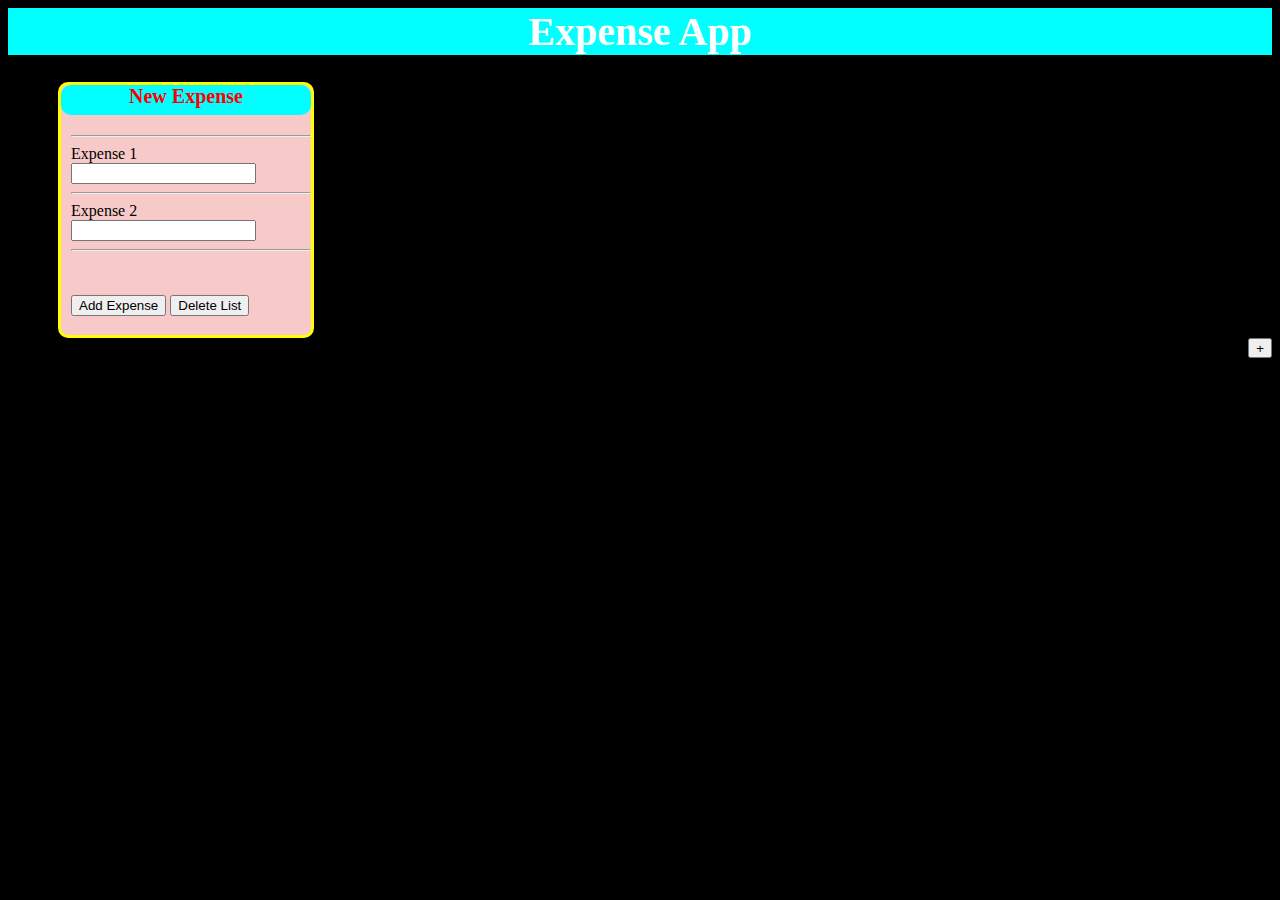
<file: index.html>
<html>
    <head>
        <title>
            Expense App
        </title>
		<script src="Custom.js"></script>
    </head>
	
    <body>
        <link rel="stylesheet" href="Project.css">
        <h1 class ="One" id="heading">
            Expense App
        </h1>
        <div class = "Main">
            <h3 class ="One" id="heading2">New Expense</h3>
            <div class = "Two">
                <hr>
            <div>Expense 1<label id="lbl1"><input type="text" value="" id="e1"></label></div>
            <hr>
            <div>Expense 2<label id="lbl2"><input type="text" value="" id="e2"></label></div>
            <hr>
            <br>
            <div class = "Three">
            <!-- <div id="ae">Add Expense</div>
            <div id="dl">Delete List</div> -->
			<br>
			
			<input type="submit" value="Add Expense" onclick="AddValue()" >
			
			<input type="submit" value="Delete List" onclick="Reload()">
			
            </div>
            </div>
        </div>
        <input type="submit" value="+" onclick="New()"  id ="bottom">
    </body>
</html>
</file>
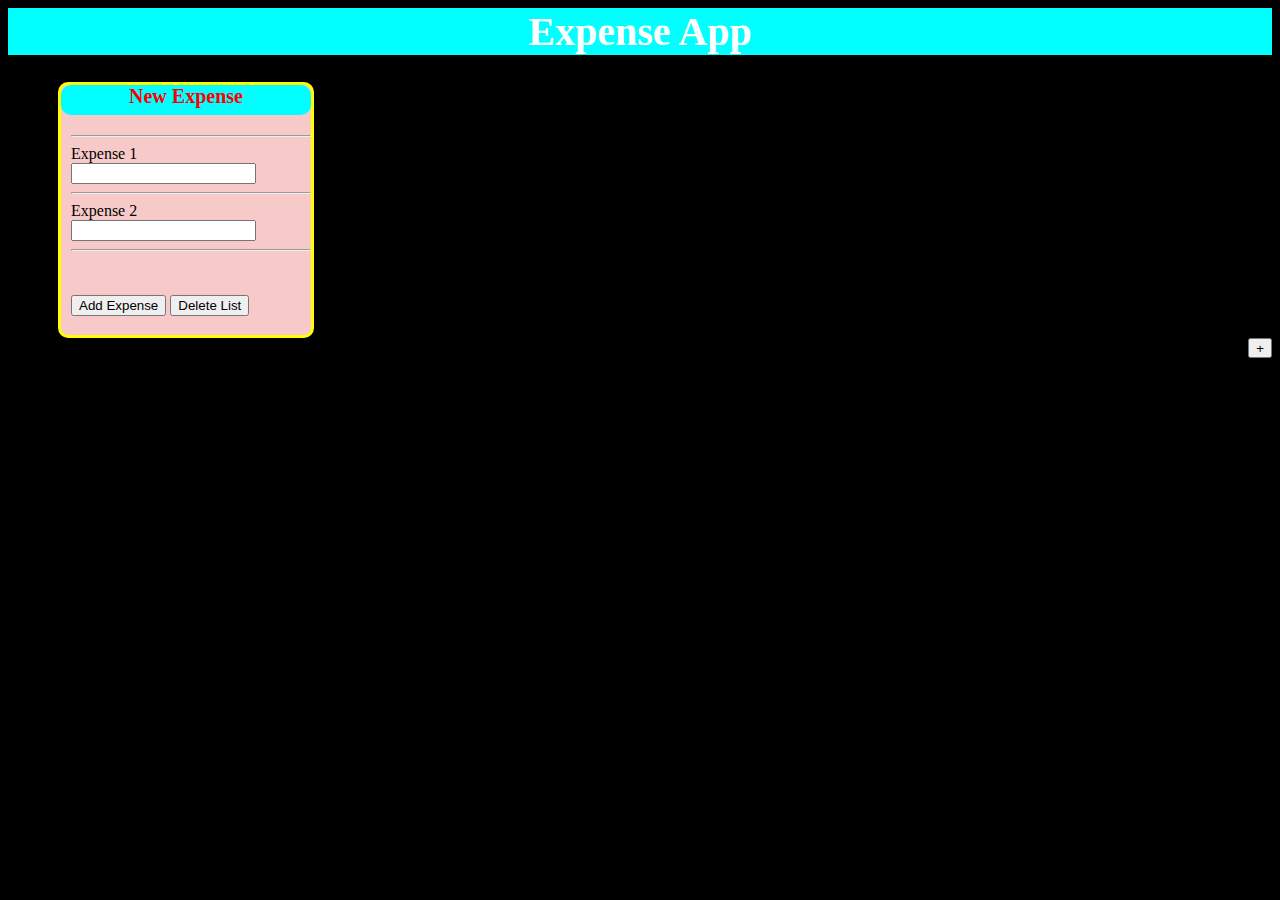
<file: Project.html>
<html>
    <head>
        <title>
            Expense App
        </title>
		<script src="Custom.js"></script>
    </head>
	
    <body>
        <link rel="stylesheet" href="Project.css">
        <h1 class ="One" id="heading">
            Expense App
        </h1>
        <div class = "Main">
            <h3 class ="One" id="heading2">New Expense</h3>
            <div class = "Two">
                <hr>
            <div>Expense 1<label id="lbl1"><input type="text" value="" id="e1"></label></div>
            <hr>
            <div>Expense 2<label id="lbl2"><input type="text" value="" id="e2"></label></div>
            <hr>
            <br>
            <div class = "Three">
            <!-- <div id="ae">Add Expense</div>
            <div id="dl">Delete List</div> -->
			<br>
			
			<input type="submit" value="Add Expense" onclick="AddValue()" >
			
			<input type="submit" value="Delete List">
			
            </div>
            </div>
        </div>
        <input type="submit" value="+" onclick="New()"  id ="bottom">
    </body>
</html>
</file>
<file: Project.css>
.One
{
    background-color: aqua;
    text-align: center;
}
html
{
    background-color: black;
    color:white;
}
#heading
{
    font-size: 40px;
    text-align: center;
    color: white;
}
.Main
{
    height:250px;
    width:250px;
    border-style: solid;
    border-color: yellow;
    border-radius:10px;
    margin-left:50px;
    background-color: rgb(247, 202, 201);
    color:black;
    
}
.Two
{
    padding-left:10px;
}
#heading2
{
    height:30px;
    width:250px;
    margin-top:0px;
    font-size:20px;
    border-radius:10px;
    color:red;
}
#ae
{
    height:15px;
    width:60px;
    border-style:solid;
    
    border-radius:10px;
    padding :1px;
    font-size: 10px;
    display: inline-block;
    background-color: rgb(231, 244, 249);
}
#dl
{
    height:15px;
    width:60px;
    border-style:solid;
    
    border-radius:10px;
    font-size: 10px;
    padding :1px;
    background-color: rgb(231, 244, 249);
    display:inline-block;
}
#bottom
{
    display:flex;
    height:20px;
    float:right;
    
    
}
</file>
